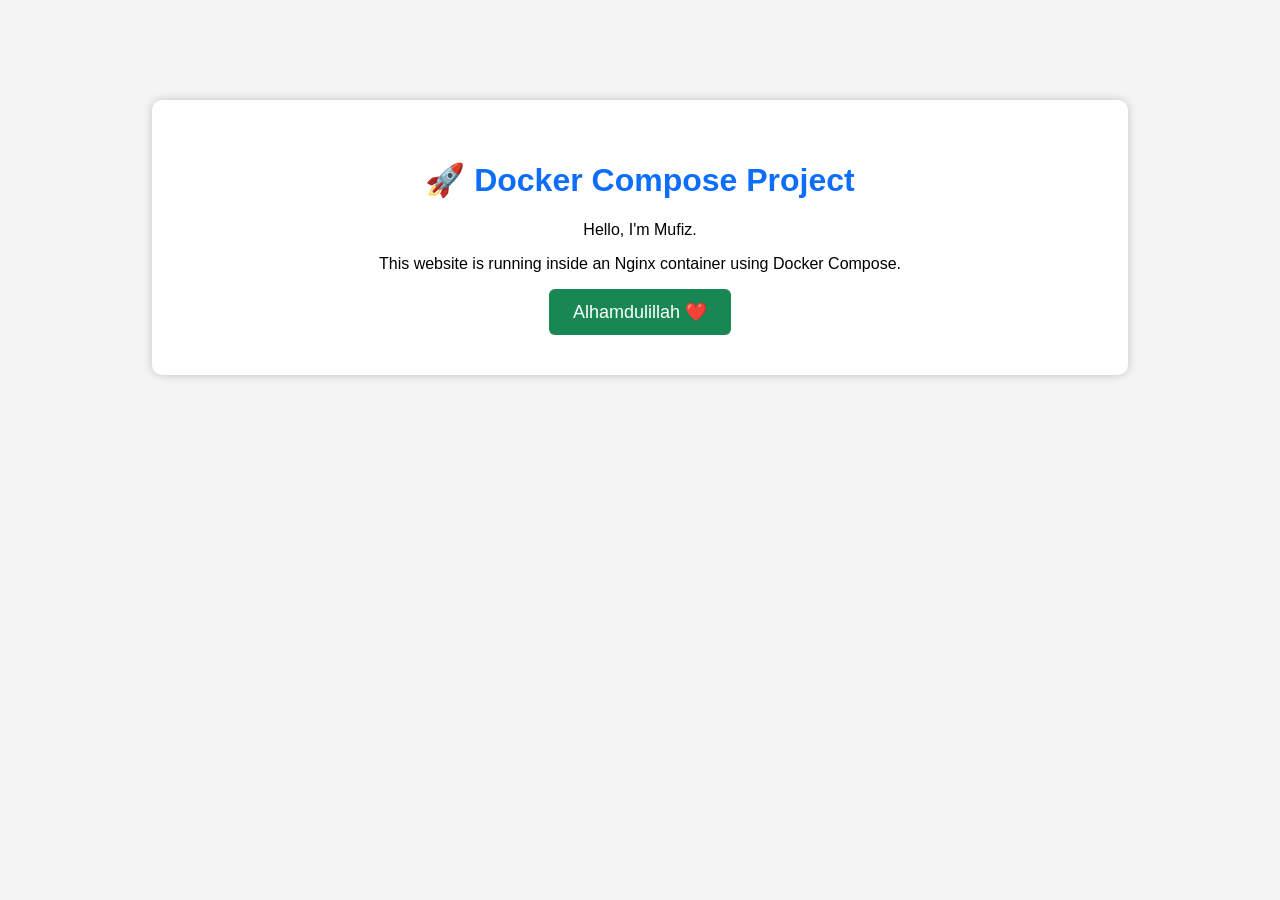
<file: Docker Compose/index.html>
<!DOCTYPE html>
<html lang="en">
<head>
    <meta charset="UTF-8">
    <meta name="viewport" content="width=device-width, initial-scale=1.0">
    <title>Docker Compose Project</title>
    <link rel="stylesheet" href="style.css">
</head>
<body>

    <div class="container">
        <h1>🚀 Docker Compose Project</h1>

        <p>Hello, I'm Mufiz.</p>

        <p>This website is running inside an Nginx container using Docker Compose.</p>

        <button>Alhamdulillah ❤️</button>
    </div>

</body>
</html>
</file>
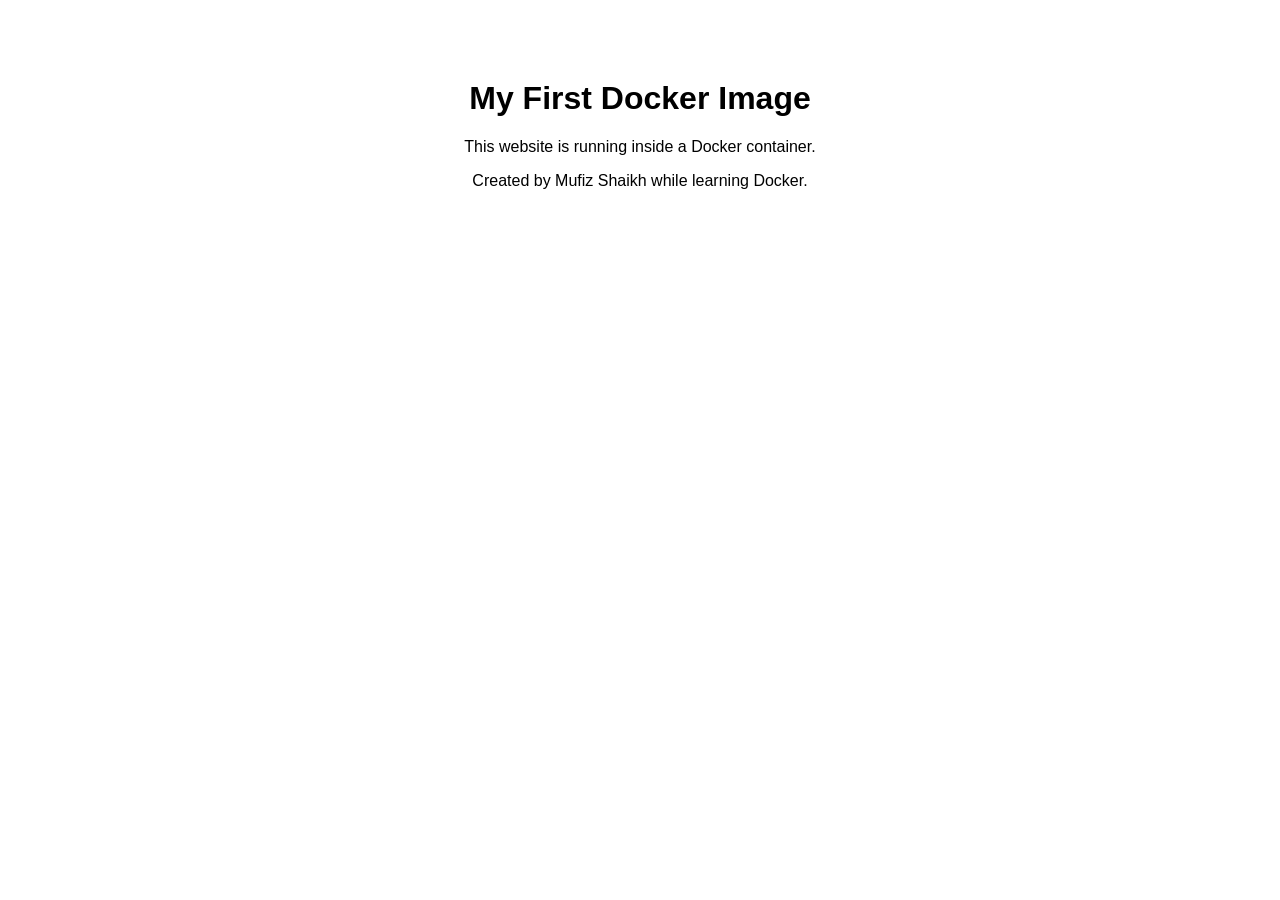
<file: Dockerfiles/index.html>
<!DOCTYPE html>
<html>
<head>
    <title>My First Docker Image</title>
</head>

<body style="font-family:Arial;text-align:center;margin-top:80px;">

<h1>  My First Docker Image</h1>

<p>This website is running inside a Docker container.</p>

<p>Created by Mufiz Shaikh while learning Docker.</p>

</body>
</html>
</file>
<file: Docker Compose/style.css>
body{
    margin:0;
    font-family:Arial, Helvetica, sans-serif;
    background:#f4f4f4;
}

.container{
    width:70%;
    margin:100px auto;
    text-align:center;
    background:white;
    padding:40px;
    border-radius:10px;
    box-shadow:0 0 10px rgba(0,0,0,.2);
}

h1{
    color:#0d6efd;
}

button{
    padding:12px 24px;
    border:none;
    background:#198754;
    color:white;
    font-size:18px;
    border-radius:6px;
}
</file>
